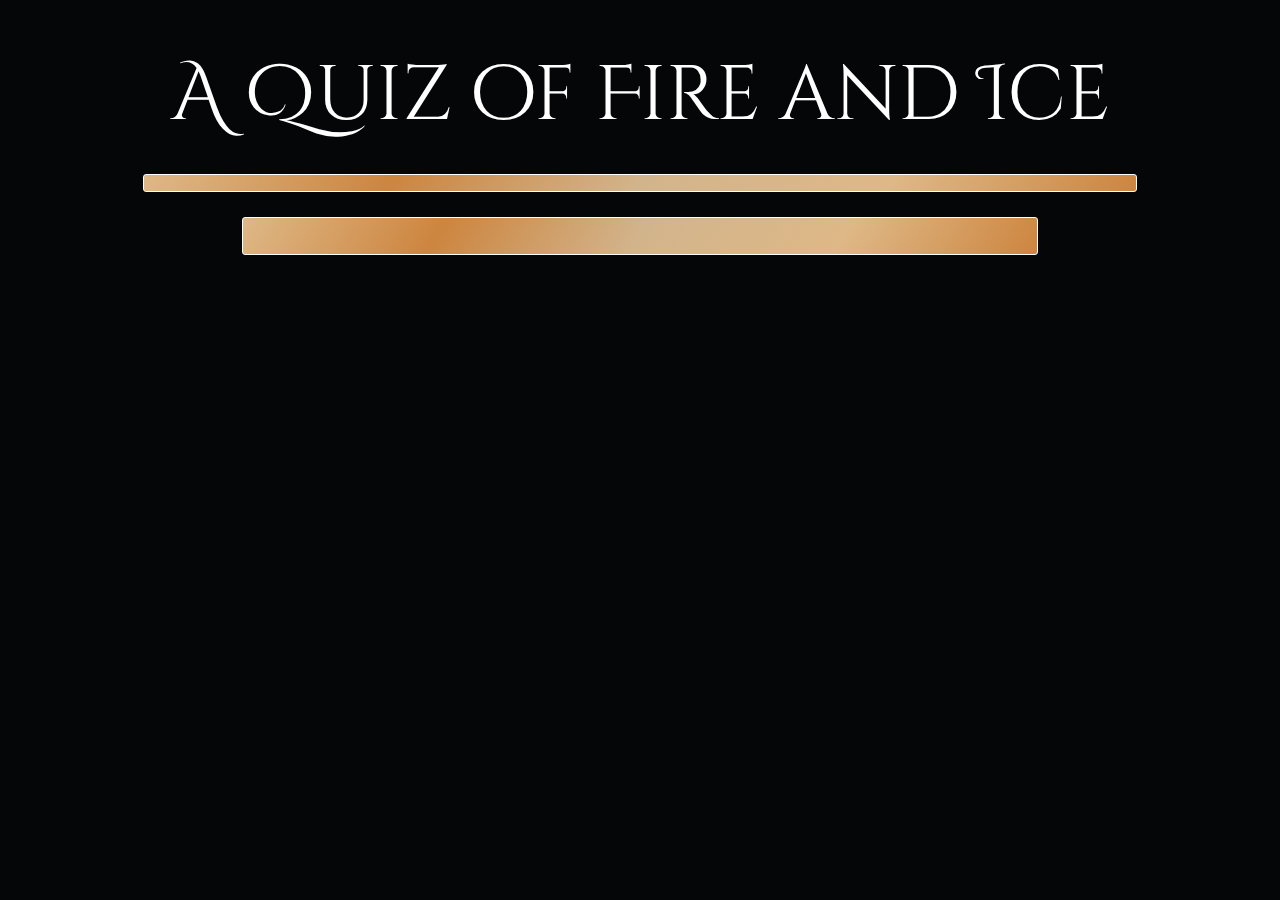
<file: index.html>
<!DOCTYPE html>
<html lang="en" dir="ltr">

<head>
    <meta charset="utf-8">
    <meta name="viewport" content="width=device-width, initial-scale=1.0">
    <meta http-equiv="X-UA-Compatible" content="ie=edge">
    <title>GoT Trivia</title>
    <link rel="stylesheet" href="https://stackpath.bootstrapcdn.com/bootstrap/4.3.1/css/bootstrap.min.css">
    <link rel="stylesheet" href="./css/main.css">
    <link href="https://fonts.googleapis.com/css?family=Cinzel+Decorative|Roboto&display=swap" rel="stylesheet">
    <script src="https://code.jquery.com/jquery-3.4.1.js" integrity="sha256-WpOohJOqMqqyKL9FccASB9O0KwACQJpFTUBLTYOVvVU=" crossorigin="anonymous">
    </script>
    <script src="https://stackpath.bootstrapcdn.com/bootstrap/4.3.1/js/bootstrap.min.js"></script>
</head>

<body>

    <div class="container quiz-section">
        <div class="dimmer"></div>
        <div class="title">
            <h1 style="font-size:6vw;" class="display-1">A Quiz of <span class="fire">Fire</span> and <span class="ice">Ice</span>
            </h1>
        </div>
        <br/>
        <div class="ques">
            <p class="question-number"></p>
            <p class="question-question" style="font-size:3vw;">
        </div>
        <div class="question-options container">
            <div class="row">
                <div class="col opt1 h3"></div>
                <div class="col opt2 h3"></div>
            </div>
            <div class="row">
                <div class="col opt3 h3"></div>
                <div class="col opt4 h3"></div>
            </div>
        </div>
    </div>
    <script src="./js/quiz.js"></script>
    <script src="./js/index.js"></script>
    <script src="https://code.jquery.com/jquery-3.4.1.js" integrity="sha256-WpOohJOqMqqyKL9FccASB9O0KwACQJpFTUBLTYOVvVU=" crossorigin="anonymous">
    </script>

</body>


</html>
</file>
<file: css/main.css>
body {
    background: linear-gradient(rgba(0, 0, 0, 0.5), rgba(0, 0, 0, 0.5)), url(http://vignette2.wikia.nocookie.net/gameofthrones/images/7/7e/The_known_world_HBO.jpg/revision/latest/scale-to-width-down/2000?cb=20130507121142) no-repeat center center fixed;
    font-family: 'Cinzel Decorative', cursive;
    background-color: #0B0C10;
    -webkit-background-size: cover;
    -moz-background-size: cover;
    -o-background-size: cover;
    background-size: cover;
    font-size: 16px;
}

h1 {
    text-align: center;
    color: #fff;
    font-family: 'Cinzel Decorative', cursive;
    font-size: 80%;
    margin-left: auto;
    margin-right: auto;
}

.title {
    text-align: center;
    color: #fff;
    width: 100%;
    margin-top: 50px;
}

.ice {
    animation: iceGlow 5s infinite;
}

@keyframes iceGlow {
    0% {
        text-shadow: 0 0 3px lightblue;
    }
    50% {
        text-shadow: 0 -5px 5px lightblue;
        ;
    }
    100% {
        text-shadow: 0 0 3px lightblue;
    }
}

.fire {
    animation: fireGlow 5s infinite;
}

@keyframes fireGlow {
    0% {
        text-shadow: 0 0 3px red;
    }
    50% {
        text-shadow: 0 -5px 5px red;
        ;
    }
    100% {
        text-shadow: 0 0 3px red;
    }
}

.container {
    width: 80%;
    height: auto;
    margin-right: auto;
    margin-left: auto;
    text-align: center;
    padding: auto;
    border-radius: 3px;
}

.row {
    font-size: 2vw;
}

.ques {
    background: linear-gradient(120deg, burlywood, peru, tan, burlywood, peru);
    color: #0B0C10;
    border: 1px solid #fff;
    border-radius: 3px;
    margin: 0 auto;
    margin-bottom: 25px;
}

.question-options {
    background: linear-gradient(120deg, burlywood, peru, tan, burlywood, peru);
    color: #0B0C10;
    border: 1px solid #fff;
    border-radius: 3px;
    margin: 0 auto;
    padding: 10px;
    font-size: 2vw;
}

input[type="radio"] {
    cursor: pointer;
}

@media screen and (max-width: 1020px) {
    /* Large Desktop */
    div.question-options {
        font-size: 80px;
    }
}

@media screen and (max-width: 780px) {
    /* tablet */
    div.question-options {
        font-size: 40px;
    }
}

@media screen and (max-width: 480px) {
    /* mobile */
    div.question-options {
        font-size: 20px;
    }
}
</file>
